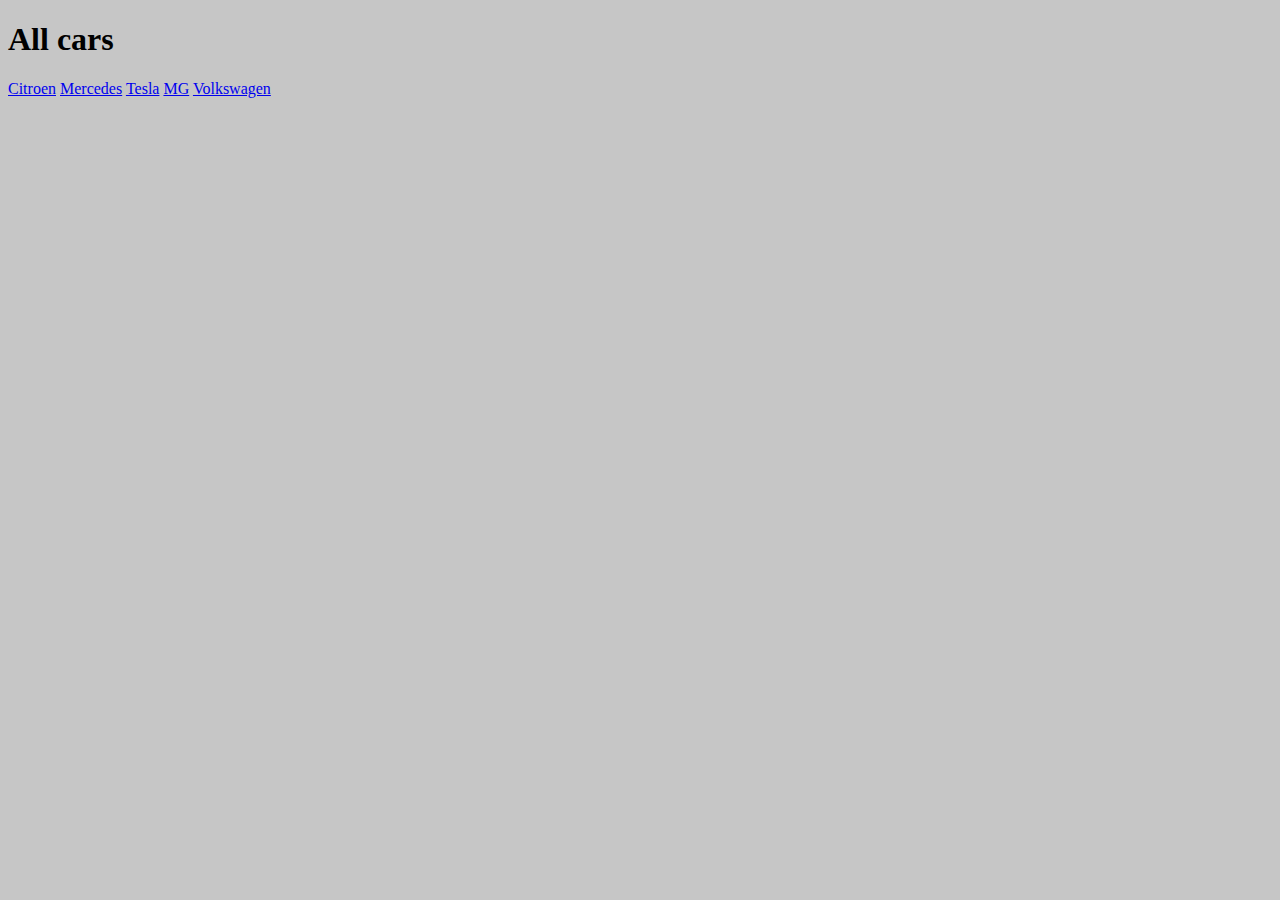
<file: index.html>
<!DOCTYPE html>
<html lang="da">

<head>
    <meta charset="utf-8">
    <meta name="viewport" content="width=device-width, initial-scale=1.0">

    <link rel="stylesheet" href="styles/mutual_styles.css">
    <title>Bilprojekt</title>

</head>

<body>
    <H1>All cars</H1>
    <a href="citroen.html">Citroen</a>
    <a href="mercedes.html">Mercedes</a>
    <a href="tesla.html">Tesla</a>
    <a href="mg.html">MG</a>
    <a href="volkswagen.html">Volkswagen</a>



</body>

</html>
</file>
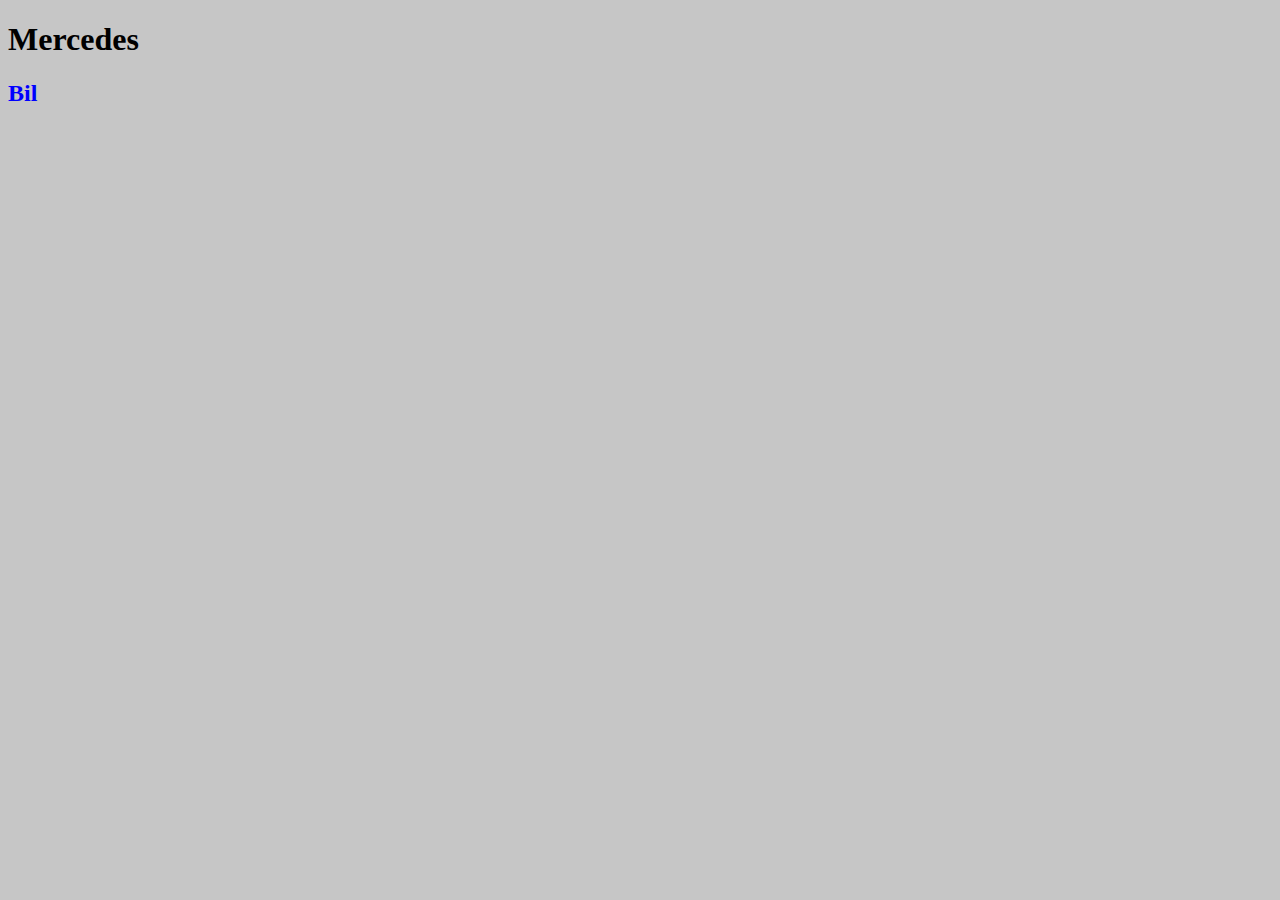
<file: mercedes.html>
<!DOCTYPE html>
<html lang="da">

<head>
    <meta charset="utf-8">
    <meta name="viewport" content="width=device-width, initial-scale=1.0">
    <title>Mercedes</title>

    <link rel="stylesheet" href="styles/mutual_styles.css">
    <link rel="stylesheet" href="styles/mercedes.css">


</head>

<body>
    <h1>Mercedes</h1>
    <h2>Bil</h2>

    <iframe width="560" height="315" src="https://www.youtube.com/embed/0vnHdHWpfeQ?si=ZxvgPYHtq9oI3hKP"
        title="YouTube video player" frameborder="0"
        allow="accelerometer; autoplay; clipboard-write; encrypted-media; gyroscope; picture-in-picture; web-share"
        allowfullscreen></iframe>

</body>

</html>
</file>
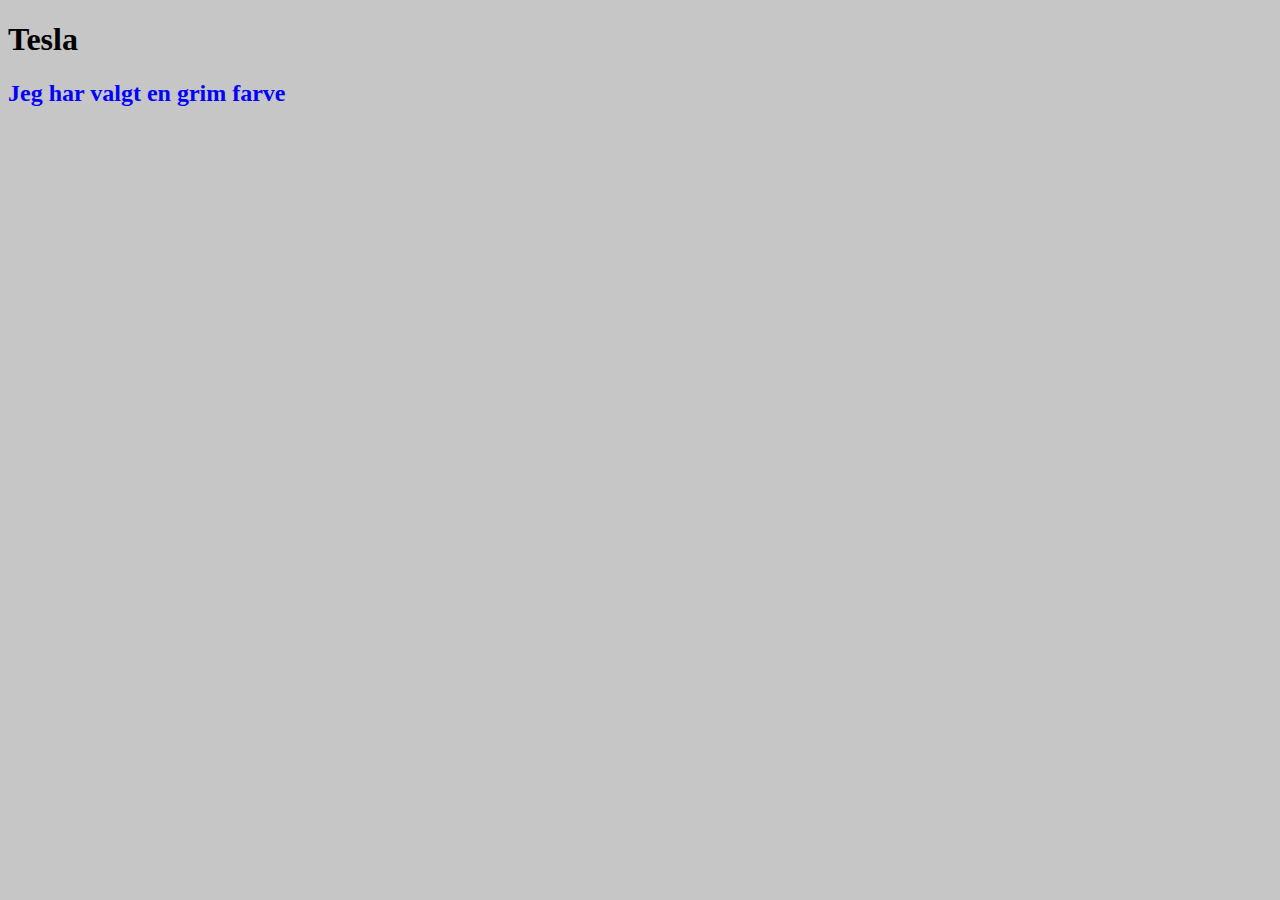
<file: tesla.html>
<!DOCTYPE html>
<html lang="da">

<head>
    <meta charset="utf-8">
    <meta name="viewport" content="width=device-width, initial-scale=1.0">
    <link rel="stylesheet" href="styles/tesla.css">
    <link rel="stylesheet" href="styles/mutual_styles.css">

    <title>Tesla</title>


</head>

<body>
    <h1>Tesla</h1>
    <h2>Jeg har valgt en grim farve</h2>

</body>

</html>
</file>
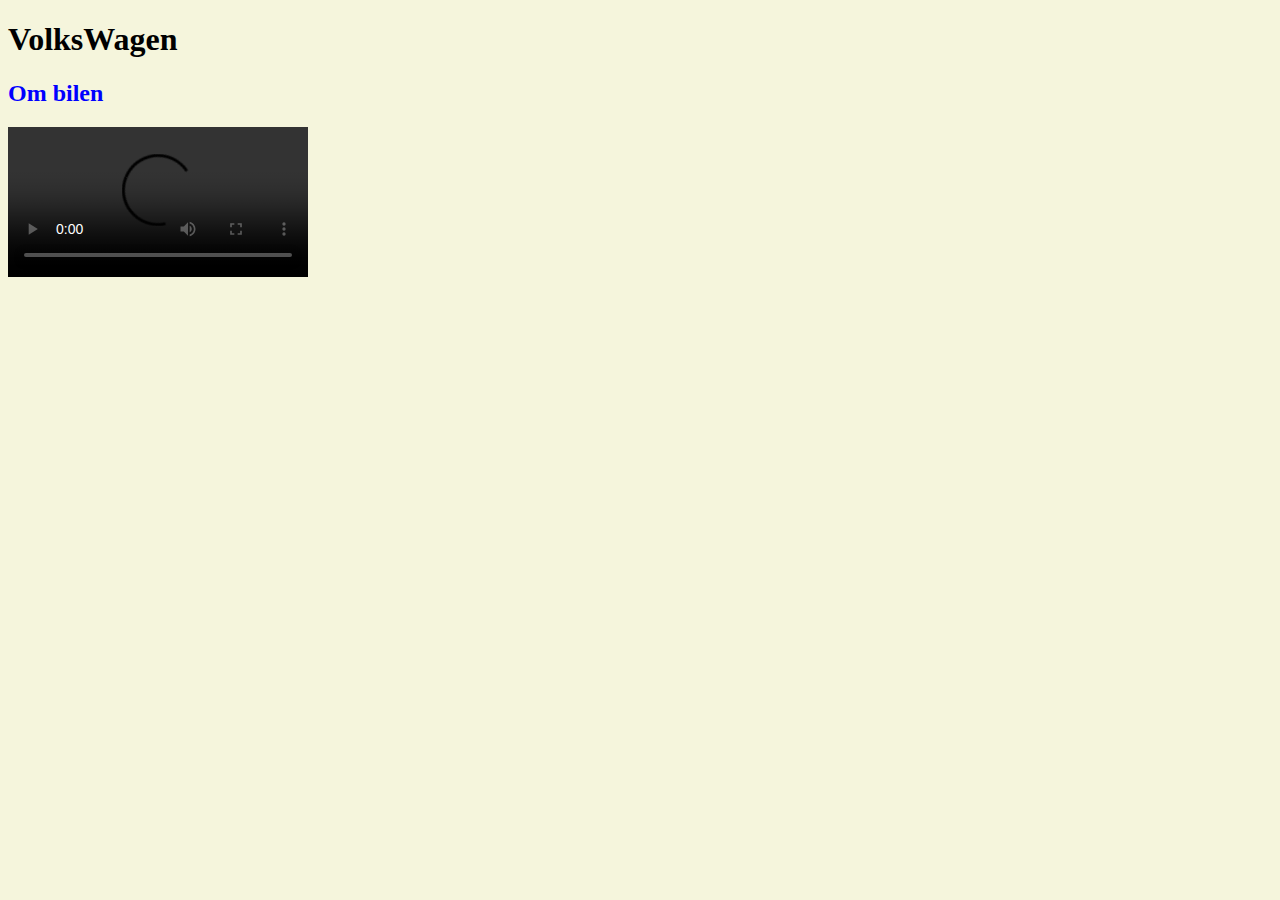
<file: volkswagen.html>
<!DOCTYPE html>
<html lang="da">

<head>
    <meta charset="utf-8">
    <meta name="viewport" content="width=device-width, initial-scale=1.0">

    <link rel="stylesheet" href="styles/mutual_styles.css">
    <link rel="stylesheet" href="styles/volkswagen.css">

    <title>VolksWagen</title>


</head>

<body>
    <h1>VolksWagen</h1>
    <h2>Om bilen</h2>

    <video controls src="https://esterpiazza.dk/kea/05_indhold/01_pilotvideo/video/pilotvideo.mp4"></video>

</body>

</html>
</file>
<file: styles/mutual_styles.css>
body {
  background-color: #c6c6c6;
}

h1 {
  color: black;
}

h2 {
  color: Blue;
}

p {
  color: black;
}
</file>
<file: styles/mercedes.css>
.body {
  background-color: rgb(145, 124, 97);
}
</file>
<file: styles/tesla.css>
.body {
  background-color: blueviolet;
}
</file>
<file: styles/volkswagen.css>
body {
  background-color: beige;
}
</file>
